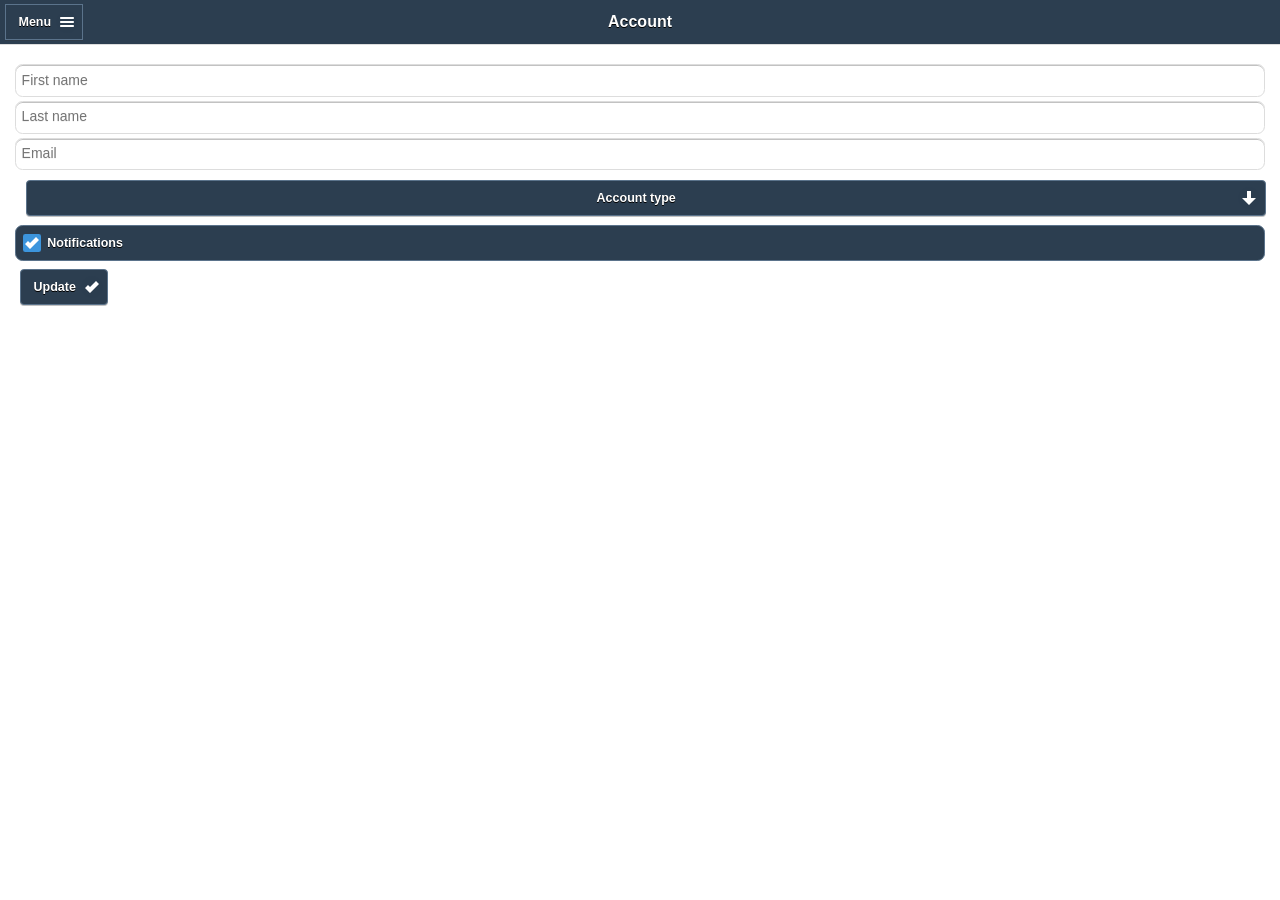
<file: app/Account.html>
<!DOCTYPE html>
<html>
    
    <head>
        <title>
            Account
        </title>
        <meta http-equiv="Content-Type" content="text/html; charset=UTF-8">
        <meta name="format-detection" content="telephone=no">
        <meta name="viewport" content="user-scalable=no, initial-scale=1, maximum-scale=1, minimum-scale=1">
        <meta name="apple-mobile-web-app-capable" content="yes">
        <meta name="apple-mobile-web-app-status-bar-style" content="black-translucent">
        <meta name="msapplication-tap-highlight" content="no">
        <!-- Enable all requests, inline styles, and eval() -->
        <meta http-equiv="Content-Security-Policy" content="default-src * gap://ready data:; style-src 'self' 'unsafe-inline' *; script-src 'self' 'unsafe-inline' 'unsafe-eval' *">
        <link href="../css/theme/jqm/jqm.css" rel="stylesheet" />
        <link href="../css/theme/flat-ui/flat-ui.css" rel="stylesheet" />
        <link href="../libs/jquerymobile/1.4.5/jquery.mobile.structure-1.4.5.css" rel="stylesheet"
        />
        <script type="text/javascript" src="../libs/underscore/underscore.js">
        </script>
        <script type="text/javascript" src="../libs/store/json2.js">
        </script>
        <script type="text/javascript" src="../libs/jquery/jquery-2.1.1.js">
        </script>
        <script type="text/javascript" src="../libs/jquery/jquery-ajaxTransport.js">
        </script>
        <script type="text/javascript">
                    $(document).bind("mobileinit", function()
            {
                if (navigator.userAgent.toLowerCase().indexOf("android") != -1)
                {
                    $.mobile.defaultPageTransition = 'none';
                    $.mobile.defaultDialogTransition = 'none';
                }
                else if (navigator.userAgent.toLowerCase().indexOf("msie") != -1)
                {
                    $.mobile.allowCrossDomainPages = true;
                    $.support.cors = true;
                }
                else if (navigator.userAgent.match(/(iPad|iPhone|iPod)/g))
                {
                    $.mobile.hashListeningEnabled = false;
                }
            });
        </script>
        <script type="text/javascript" src="../libs/jquerymobile/1.4.5/jquery.mobile-1.4.5.js">
        </script>
        <script type="text/javascript" src="../libs/apperyio/mobilebase.js">
        </script>
        <script type="text/javascript" src="../libs/event/customEventHandler.js">
        </script>
        <script type="text/javascript" src="../libs/base/sha1.js">
        </script>
        <script type="text/javascript" src="../libs/base/oauth.js">
        </script>
        <script type="text/javascript" src="../libs/base/contexts.js">
        </script>
        <script type="text/javascript" src="../libs/base/jquery.xml2json.min.js">
        </script>
        <script type="text/javascript" src="../libs/ms_sdk_bundle/client-sdk.js">
        </script>
        <script type="text/javascript" src="https://maps.google.com/maps/api/js">
        </script>
        <script type="text/javascript" src="../libs/jquery-ui-map/jquery.ui.map.full.min.js">
        </script>
        <script type="text/javascript" src="../libs/base/appery.js">
        </script>
        <script type="text/javascript" src="../libs/base/component-manager.js">
        </script>
        <script type="text/javascript" src="../libs/base/mapping-impl.js">
        </script>
        <script type="text/javascript" src="../libs/base/entity-api.js">
        </script>
        <script type="text/javascript" src="../libs/base/login.js">
        </script>
        <script type="text/javascript" src="../libs/base/storage-api.js">
        </script>
        <script type="text/javascript" src="../get_target_platform.js">
        </script>
        <script type="text/javascript" src="../cordova.js">
        </script>
        <link href="../libs/apperyio/mobilebase.css" rel="stylesheet" type="text/css" />
        <script type="text/javascript" src="../js/services/model.js">
        </script>
        <script type="text/javascript" src="../js/services/service.js">
        </script>
    </head>
    
    <body>
        <script language="JavaScript" type="text/javascript">
                
        </script>
        <div data-role="page" style="min-height:480px;" dsid="Account" id="Account" class="type-interior"
        data-theme="a">
            <!-- mobileheader1 -->
            <div data-role="header" data-position="fixed" data-add-back-btn="false" data-back-btn-text="Back"
            data-theme="a" name="mobileheader1" id="Account_mobileheader1" class="Account_mobileheader1">
                <h1 dsid="mobileheader1">
                    Account
                </h1>
                <!-- mobilebutton_11 --><!--
                --><a data-role="button" name="mobilebutton_11" dsid="mobilebutton_11" class="Account_mobilebutton_11 ui-btn-left"
                id="Account_mobilebutton_11" data-corners="false" data-icon="bars" data-iconpos="right"
                x-apple-data-detectors="false" data-inline='true' data-mini='true' data-theme="a"
                tabindex="2">
                Menu
                </a>
            </div>
            <!-- mobilecontainer1 -->
            <div data-role="content" id="Account_mobilecontainer1" name="mobilecontainer1" class="Account_mobilecontainer1 ui-content"
            dsid="mobilecontainer1" data-theme="a">
                <link href="Account.css" rel="stylesheet" type="text/css" />
                <script type="text/javascript" src="Account.js">
                </script>
                <!-- mobileworkarea_10 -->
                <div class="Account_mobileworkarea_10 Account_mobileworkarea_10">
                    <!-- mobiletextinput_25 -->
                    <div data-role="fieldcontain" class="Account_mobiletextinput_25 ">
                        <input type="text" name="mobiletextinput_25" dsid="mobiletextinput_25" value=""
                        placeholder="First name" id="Account_mobiletextinput_25" tabindex="6" multiple data-theme="a"
                        data-mini="true" class="Account_mobiletextinput_25" />
                    </div>
                    <!-- mobiletextinput_27 -->
                    <div data-role="fieldcontain" class="Account_mobiletextinput_27 ">
                        <input type="text" name="mobiletextinput_27" dsid="mobiletextinput_27" value=""
                        placeholder="Last name" id="Account_mobiletextinput_27" tabindex="8" multiple data-theme="a"
                        data-mini="true" class="Account_mobiletextinput_27" />
                    </div>
                    <!-- mobiletextinput_26 -->
                    <div data-role="fieldcontain" class="Account_mobiletextinput_26 ">
                        <input type="email" name="mobiletextinput_26" dsid="mobiletextinput_26" value=""
                        placeholder="Email" id="Account_mobiletextinput_26" tabindex="7" multiple data-theme="a"
                        data-mini="true" class="Account_mobiletextinput_26" />
                    </div>
                    <!-- mobileselectmenu_30 -->
                    <div data-role="fieldcontain" class="Account_mobileselectmenu_30 ">
                        <select name="mobileselectmenu_30" id="Account_mobileselectmenu_30" dsid="mobileselectmenu_30"
                        data-theme="a" data-role="appery_selectmenu" data-inline="false" data-mini="true"
                        data-icon="arrow-d" data-iconpos="right" data-native-menu="true" tabindex="10" appery-class="Account_mobileselectmenu_30">
                            <option id="Account_mobileselectmenu_30-0" value="Type 1" reRender="mobileselectmenu_30"
                            dsid="mobileselectmenu_30-0">
                                Type 1
                            </option>
                            <option id="Account_mobileselectmenu_30-1" value="Type 2" reRender="mobileselectmenu_30"
                            dsid="mobileselectmenu_30-1">
                                Type 2
                            </option>
                            <option id="Account_mobileselectmenu_30-2" value="Type 3" reRender="mobileselectmenu_30"
                            dsid="mobileselectmenu_30-2">
                                Type 3
                            </option>
                            <option id="Account_mobileselectmenu_30-3" value="" reRender="mobileselectmenu_30"
                            dsid="mobileselectmenu_30-3" selected="selected">
                                Account type
                            </option>
                        </select>
                    </div>
                    <div data-role="fieldcontain" class="Account_mobilecheckboxgroup_20" id="Account_mobilecheckboxgroup_20"
                    dsid="mobilecheckboxgroup_20">
                        <fieldset data-role="controlgroup" data-theme="a" data-mini="true" class="">
                            <span dsid="mobilecheckbox_21" class="Account_mobilecheckbox_21" name="mobilecheckbox_21">
                                <input type="checkbox" name="mobilecheckboxgroup_20" id="Account_mobilecheckbox_21"
                                checked="checked" tabindex="5" value="Notifications" />
                                <label id="Account_mobilecheckbox_21_label" for="Account_mobilecheckbox_21">
                                    Notifications
                                </label>
                            </span>
                        </fieldset>
                    </div>
                    <!-- mobilebutton_33 --><!--
                    --><a data-role="button" name="mobilebutton_33" dsid="mobilebutton_33" class="Account_mobilebutton_33"
                    id="Account_mobilebutton_33" data-corners="true" data-icon="check" data-iconpos="right"
                    x-apple-data-detectors="false" data-inline="true" data-mini="true" data-theme="a"
                    tabindex="12">
                    Update
                    </a>
                </div>
            </div>
            <!-- panel_menu -->
            <div data-role="panel" tabindex="-1" data-position="left" data-display="reveal"
            id="Account_panel_menu" class="Account_panel_menu" name="panel_menu" dsid="panel_menu"
            data-theme="a">
                <!-- mobilelist_3 -->
                <ul data-role="listview" id="Account_mobilelist_3" class="Account_mobilelist_3"
                name="mobilelist_3" dsid="mobilelist_3" data-theme="a" data-divider-theme="b" data-count-theme="b"
                style="" data-split-icon="carat-r">
                    <!-- mobilelistitem_4 -->
                    <li class="Account_mobilelistitem_4" data-icon="home">
                        <a id="Account_mobilelistitem_4" name="mobilelistitem_4" dsid="mobilelistitem_4"
                        tabindex="1" class="Account_mobilelistitem_4">
                        <h3>Home</h3>
                        </a>
                    </li>
                    <!-- mobilelistitem_6 -->
                    <li class="Account_mobilelistitem_6" data-icon="shop">
                        <a id="Account_mobilelistitem_6" name="mobilelistitem_6" dsid="mobilelistitem_6"
                        tabindex="1" class="Account_mobilelistitem_6">
                        <h3>Products</h3>
                        </a>
                    </li>
                    <!-- mobilelistitem_8 -->
                    <li class="Account_mobilelistitem_8" data-icon="user">
                        <a id="Account_mobilelistitem_8" name="mobilelistitem_8" dsid="mobilelistitem_8"
                        tabindex="1" class="Account_mobilelistitem_8">
                        <h3>Account</h3>
                        </a>
                    </li>
                </ul>
            </div>
        </div>
    </body>

</html>
</file>
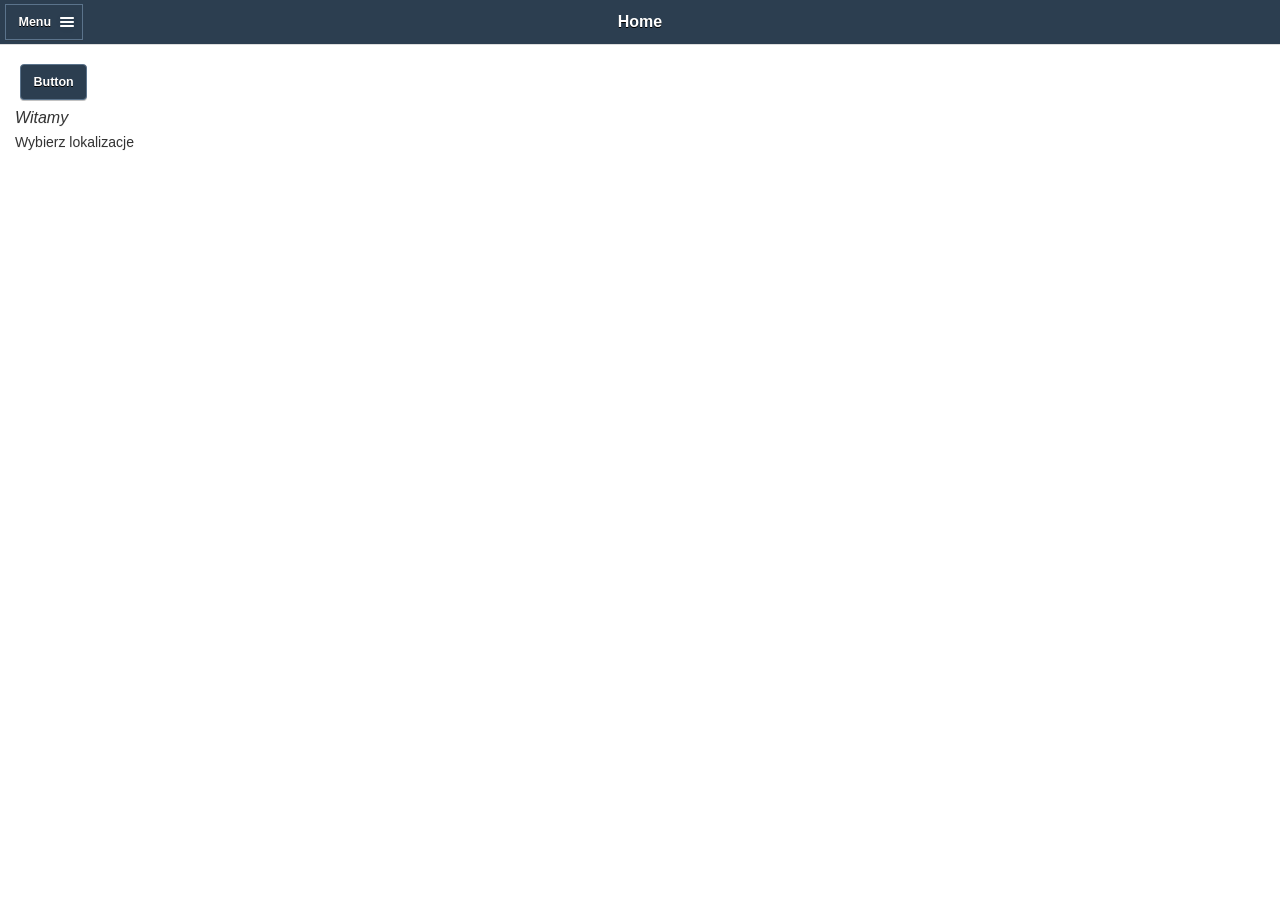
<file: app/Mapa.html>
<!DOCTYPE html>
<html>
    
    <head>
        <title>
            Mapa
        </title>
        <meta http-equiv="Content-Type" content="text/html; charset=UTF-8">
        <meta name="format-detection" content="telephone=no">
        <meta name="viewport" content="user-scalable=no, initial-scale=1, maximum-scale=1, minimum-scale=1">
        <meta name="apple-mobile-web-app-capable" content="yes">
        <meta name="apple-mobile-web-app-status-bar-style" content="black-translucent">
        <meta name="msapplication-tap-highlight" content="no">
        <!-- Enable all requests, inline styles, and eval() -->
        <meta http-equiv="Content-Security-Policy" content="default-src * gap://ready data:; style-src 'self' 'unsafe-inline' *; script-src 'self' 'unsafe-inline' 'unsafe-eval' *">
        <link href="../css/theme/jqm/jqm.css" rel="stylesheet" />
        <link href="../css/theme/flat-ui/flat-ui.css" rel="stylesheet" />
        <link href="../libs/jquerymobile/1.4.5/jquery.mobile.structure-1.4.5.css" rel="stylesheet"
        />
        <script type="text/javascript" src="../libs/underscore/underscore.js">
        </script>
        <script type="text/javascript" src="../libs/store/json2.js">
        </script>
        <script type="text/javascript" src="../libs/jquery/jquery-2.1.1.js">
        </script>
        <script type="text/javascript" src="../libs/jquery/jquery-ajaxTransport.js">
        </script>
        <script type="text/javascript">
                    $(document).bind("mobileinit", function()
            {
                if (navigator.userAgent.toLowerCase().indexOf("android") != -1)
                {
                    $.mobile.defaultPageTransition = 'none';
                    $.mobile.defaultDialogTransition = 'none';
                }
                else if (navigator.userAgent.toLowerCase().indexOf("msie") != -1)
                {
                    $.mobile.allowCrossDomainPages = true;
                    $.support.cors = true;
                }
                else if (navigator.userAgent.match(/(iPad|iPhone|iPod)/g))
                {
                    $.mobile.hashListeningEnabled = false;
                }
            });
        </script>
        <script type="text/javascript" src="../libs/jquerymobile/1.4.5/jquery.mobile-1.4.5.js">
        </script>
        <script type="text/javascript" src="../libs/apperyio/mobilebase.js">
        </script>
        <script type="text/javascript" src="../libs/event/customEventHandler.js">
        </script>
        <script type="text/javascript" src="../libs/base/sha1.js">
        </script>
        <script type="text/javascript" src="../libs/base/oauth.js">
        </script>
        <script type="text/javascript" src="../libs/base/contexts.js">
        </script>
        <script type="text/javascript" src="../libs/base/jquery.xml2json.min.js">
        </script>
        <script type="text/javascript" src="../libs/ms_sdk_bundle/client-sdk.js">
        </script>
        <script type="text/javascript" src="https://maps.google.com/maps/api/js">
        </script>
        <script type="text/javascript" src="../libs/jquery-ui-map/jquery.ui.map.full.min.js">
        </script>
        <script type="text/javascript" src="../libs/base/appery.js">
        </script>
        <script type="text/javascript" src="../libs/base/component-manager.js">
        </script>
        <script type="text/javascript" src="../libs/base/mapping-impl.js">
        </script>
        <script type="text/javascript" src="../libs/base/entity-api.js">
        </script>
        <script type="text/javascript" src="../libs/base/login.js">
        </script>
        <script type="text/javascript" src="../libs/base/storage-api.js">
        </script>
        <script type="text/javascript" src="../get_target_platform.js">
        </script>
        <script type="text/javascript" src="../cordova.js">
        </script>
        <link href="../libs/apperyio/mobilebase.css" rel="stylesheet" type="text/css" />
        <script type="text/javascript" src="../js/services/model.js">
        </script>
        <script type="text/javascript" src="../js/services/service.js">
        </script>
    </head>
    
    <body>
        <script language="JavaScript" type="text/javascript">
                
        </script>
        <div data-role="page" style="min-height:480px;" dsid="Mapa" id="Mapa" class="type-interior"
        data-theme="a">
            <!-- mobileheader1 -->
            <div data-role="header" data-position="fixed" data-add-back-btn="false" data-back-btn-text="Back"
            data-theme="a" name="mobileheader1" id="Mapa_mobileheader1" class="Mapa_mobileheader1">
                <h1 dsid="mobileheader1">
                    Home
                </h1>
                <!-- mobilebutton_11 --><!--
                --><a data-role="button" name="mobilebutton_11" dsid="mobilebutton_11" class="Mapa_mobilebutton_11 ui-btn-left"
                id="Mapa_mobilebutton_11" data-corners="false" data-icon="bars" data-iconpos="right"
                x-apple-data-detectors="false" data-inline='true' data-mini='true' data-theme="a"
                tabindex="2">
                Menu
                </a>
            </div>
            <!-- mobilecontainer1 -->
            <div data-role="content" id="Mapa_mobilecontainer1" name="mobilecontainer1" class="Mapa_mobilecontainer1 ui-content"
            dsid="mobilecontainer1" data-theme="a">
                <link href="Mapa.css" rel="stylesheet" type="text/css" />
                <script type="text/javascript" src="Mapa.js">
                </script>
                <!-- mobileworkarea_10 -->
                <div class="Mapa_mobileworkarea_10 Mapa_mobileworkarea_10">
                    <!-- mobilebutton_20 --><!--
                    --><a data-role="button" name="mobilebutton_20" dsid="mobilebutton_20" class="Mapa_mobilebutton_20"
                    id="Mapa_mobilebutton_20" data-corners="true" data-icon="none" data-iconpos='nowhere'
                    x-apple-data-detectors="false" data-inline="true" data-mini="true" data-theme="a"
                    tabindex="4">
                    Button
                    </a><!--
                    --><!-- mobilelabel_12 -->
                    <div name="mobilelabel_12" id="Mapa_mobilelabel_12" dsid="mobilelabel_12" data-role="appery_label"
                    class="Mapa_mobilelabel_12">
                        Witamy
                    </div>
                    <!-- mobilelabel_13 -->
                    <div name="mobilelabel_13" id="Mapa_mobilelabel_13" dsid="mobilelabel_13" data-role="appery_label"
                    class="Mapa_mobilelabel_13">
                        Wybierz lokalizacje
                    </div>
                    <!-- googlemap_16 -->
                    <div id="Mapa_googlemap_16" dsid="googlemap_16" name="googlemap_16" data-role="appery_googlemap"
                    tiggzitype="object" apperytype="object" class='Mapa_googlemap_16' style='width:100%;'>
                    </div>
                    <ul data-role="listview" id="Mapa_googlemap_16_markers" name="googlemap_16_markers"
                    dsid="googlemap_16_markers" style="display:none">
                        <!-- marker_17 -->
                        <li id="Mapa_marker_17" name="marker_17" dsid="marker_17" tiggzitype="marker" apperytype="marker"
                        rendered="true" latitude="" longitude="" text="Add Components Here" address="San Francisco, CA"
                        show_info="true" style="display:none">
                            <div id="Mapa_marker_17_infoWindow" name="marker_17_infoWindowContent" class='Mapa_marker_17'>
                            </div>
                        </li>
                    </ul>
                    <!-- mobilelabel_18 -->
                    <div name="mobilelabel_18" id="Mapa_mobilelabel_18" dsid="mobilelabel_18" data-role="appery_label"
                    class="Mapa_mobilelabel_18">
                    </div>
                    <!-- mobilelabel_19 -->
                    <div name="mobilelabel_19" id="Mapa_mobilelabel_19" dsid="mobilelabel_19" data-role="appery_label"
                    class="Mapa_mobilelabel_19">
                    </div>
                </div>
            </div>
            <!-- panel_menu -->
            <div data-role="panel" tabindex="-1" data-position="left" data-display="reveal"
            id="Mapa_panel_menu" class="Mapa_panel_menu" name="panel_menu" dsid="panel_menu"
            data-theme="a">
                <!-- mobilelist_3 -->
                <ul data-role="listview" id="Mapa_mobilelist_3" class="Mapa_mobilelist_3" name="mobilelist_3"
                dsid="mobilelist_3" data-theme="a" data-divider-theme="b" data-count-theme="b" style=""
                data-split-icon="carat-r">
                    <!-- mobilelistitem_4 -->
                    <li class="Mapa_mobilelistitem_4" data-icon="home">
                        <a id="Mapa_mobilelistitem_4" name="mobilelistitem_4" dsid="mobilelistitem_4" tabindex="1"
                        class="Mapa_mobilelistitem_4">
                        <h3>Home</h3>
                        </a>
                    </li>
                    <!-- mobilelistitem_6 -->
                    <li class="Mapa_mobilelistitem_6" data-icon="shop">
                        <a id="Mapa_mobilelistitem_6" name="mobilelistitem_6" dsid="mobilelistitem_6" tabindex="1"
                        class="Mapa_mobilelistitem_6">
                        <h3>Products</h3>
                        </a>
                    </li>
                    <!-- mobilelistitem_8 -->
                    <li class="Mapa_mobilelistitem_8" data-icon="user">
                        <a id="Mapa_mobilelistitem_8" name="mobilelistitem_8" dsid="mobilelistitem_8" tabindex="1"
                        class="Mapa_mobilelistitem_8">
                        <h3>Account</h3>
                        </a>
                    </li>
                </ul>
            </div>
        </div>
    </body>

</html>
</file>
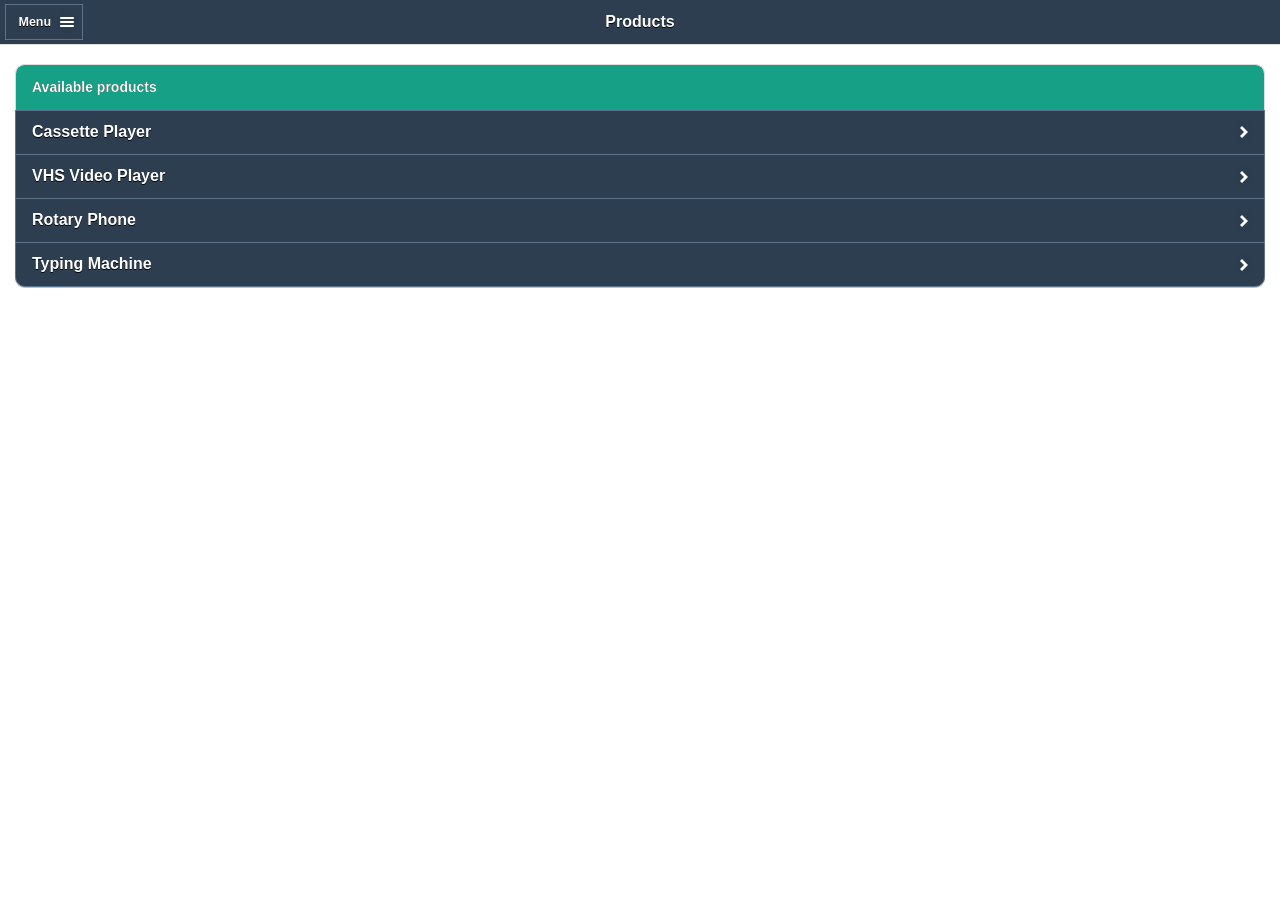
<file: app/Products.html>
<!DOCTYPE html>
<html>
    
    <head>
        <title>
            Products
        </title>
        <meta http-equiv="Content-Type" content="text/html; charset=UTF-8">
        <meta name="format-detection" content="telephone=no">
        <meta name="viewport" content="user-scalable=no, initial-scale=1, maximum-scale=1, minimum-scale=1">
        <meta name="apple-mobile-web-app-capable" content="yes">
        <meta name="apple-mobile-web-app-status-bar-style" content="black-translucent">
        <meta name="msapplication-tap-highlight" content="no">
        <!-- Enable all requests, inline styles, and eval() -->
        <meta http-equiv="Content-Security-Policy" content="default-src * gap://ready data:; style-src 'self' 'unsafe-inline' *; script-src 'self' 'unsafe-inline' 'unsafe-eval' *">
        <link href="../css/theme/jqm/jqm.css" rel="stylesheet" />
        <link href="../css/theme/flat-ui/flat-ui.css" rel="stylesheet" />
        <link href="../libs/jquerymobile/1.4.5/jquery.mobile.structure-1.4.5.css" rel="stylesheet"
        />
        <script type="text/javascript" src="../libs/underscore/underscore.js">
        </script>
        <script type="text/javascript" src="../libs/store/json2.js">
        </script>
        <script type="text/javascript" src="../libs/jquery/jquery-2.1.1.js">
        </script>
        <script type="text/javascript" src="../libs/jquery/jquery-ajaxTransport.js">
        </script>
        <script type="text/javascript">
                    $(document).bind("mobileinit", function()
            {
                if (navigator.userAgent.toLowerCase().indexOf("android") != -1)
                {
                    $.mobile.defaultPageTransition = 'none';
                    $.mobile.defaultDialogTransition = 'none';
                }
                else if (navigator.userAgent.toLowerCase().indexOf("msie") != -1)
                {
                    $.mobile.allowCrossDomainPages = true;
                    $.support.cors = true;
                }
                else if (navigator.userAgent.match(/(iPad|iPhone|iPod)/g))
                {
                    $.mobile.hashListeningEnabled = false;
                }
            });
        </script>
        <script type="text/javascript" src="../libs/jquerymobile/1.4.5/jquery.mobile-1.4.5.js">
        </script>
        <script type="text/javascript" src="../libs/apperyio/mobilebase.js">
        </script>
        <script type="text/javascript" src="../libs/event/customEventHandler.js">
        </script>
        <script type="text/javascript" src="../libs/base/sha1.js">
        </script>
        <script type="text/javascript" src="../libs/base/oauth.js">
        </script>
        <script type="text/javascript" src="../libs/base/contexts.js">
        </script>
        <script type="text/javascript" src="../libs/base/jquery.xml2json.min.js">
        </script>
        <script type="text/javascript" src="../libs/ms_sdk_bundle/client-sdk.js">
        </script>
        <script type="text/javascript" src="https://maps.google.com/maps/api/js">
        </script>
        <script type="text/javascript" src="../libs/jquery-ui-map/jquery.ui.map.full.min.js">
        </script>
        <script type="text/javascript" src="../libs/base/appery.js">
        </script>
        <script type="text/javascript" src="../libs/base/component-manager.js">
        </script>
        <script type="text/javascript" src="../libs/base/mapping-impl.js">
        </script>
        <script type="text/javascript" src="../libs/base/entity-api.js">
        </script>
        <script type="text/javascript" src="../libs/base/login.js">
        </script>
        <script type="text/javascript" src="../libs/base/storage-api.js">
        </script>
        <script type="text/javascript" src="../get_target_platform.js">
        </script>
        <script type="text/javascript" src="../cordova.js">
        </script>
        <link href="../libs/apperyio/mobilebase.css" rel="stylesheet" type="text/css" />
        <script type="text/javascript" src="../js/services/model.js">
        </script>
        <script type="text/javascript" src="../js/services/service.js">
        </script>
    </head>
    
    <body>
        <script language="JavaScript" type="text/javascript">
                
        </script>
        <div data-role="page" style="min-height:480px;" dsid="Products" id="Products" class="type-interior"
        data-theme="a">
            <!-- mobileheader1 -->
            <div data-role="header" data-position="fixed" data-add-back-btn="false" data-back-btn-text="Back"
            data-theme="a" name="mobileheader1" id="Products_mobileheader1" class="Products_mobileheader1">
                <h1 dsid="mobileheader1">
                    Products
                </h1>
                <!-- mobilebutton_11 --><!--
                --><a data-role="button" name="mobilebutton_11" dsid="mobilebutton_11" class="Products_mobilebutton_11 ui-btn-left"
                id="Products_mobilebutton_11" data-corners="false" data-icon="bars" data-iconpos="right"
                x-apple-data-detectors="false" data-inline='true' data-mini='true' data-theme="a"
                tabindex="2">
                Menu
                </a>
            </div>
            <!-- mobilecontainer1 -->
            <div data-role="content" id="Products_mobilecontainer1" name="mobilecontainer1"
            class="Products_mobilecontainer1 ui-content" dsid="mobilecontainer1" data-theme="a">
                <link href="Products.css" rel="stylesheet" type="text/css" />
                <script type="text/javascript" src="Products.js">
                </script>
                <!-- mobileworkarea_10 -->
                <div class="Products_mobileworkarea_10 Products_mobileworkarea_10">
                    <!-- mobilelist_12 -->
                    <ul data-role="listview" id="Products_mobilelist_12" class="Products_mobilelist_12"
                    name="mobilelist_12" dsid="mobilelist_12" data-inset="true" data-theme="a" data-divider-theme="b"
                    data-count-theme="b" style="" data-split-icon="carat-r">
                        <!-- mobilelistitem_13 -->
                        <li id="Products_mobilelistitem_13" data-role="list-divider" name="mobilelistitem_13"
                        dsid="mobilelistitem_13" class="Products_mobilelistitem_13">
                            <h3>
                                Available products
                            </h3>
                        </li>
                        <!-- mobilelistitem_15 -->
                        <li class="Products_mobilelistitem_15" data-icon="carat-r">
                            <a id="Products_mobilelistitem_15" name="mobilelistitem_15" dsid="mobilelistitem_15"
                            tabindex="3" class="Products_mobilelistitem_15">
                            <h3>Cassette Player</h3>
                            </a>
                        </li>
                        <!-- mobilelistitem_17 -->
                        <li class="Products_mobilelistitem_17" data-icon="carat-r">
                            <a id="Products_mobilelistitem_17" name="mobilelistitem_17" dsid="mobilelistitem_17"
                            tabindex="3" class="Products_mobilelistitem_17">
                            <h3>VHS Video Player</h3>
                            </a>
                        </li>
                        <!-- mobilelistitem_19 -->
                        <li class="Products_mobilelistitem_19" data-icon="carat-r">
                            <a id="Products_mobilelistitem_19" name="mobilelistitem_19" dsid="mobilelistitem_19"
                            tabindex="3" class="Products_mobilelistitem_19">
                            <h3>Rotary Phone</h3>
                            </a>
                        </li>
                        <!-- mobilelistitem_21 -->
                        <li class="Products_mobilelistitem_21" data-icon="carat-r">
                            <a id="Products_mobilelistitem_21" name="mobilelistitem_21" dsid="mobilelistitem_21"
                            tabindex="3" class="Products_mobilelistitem_21">
                            <h3>Typing Machine</h3>
                            </a>
                        </li>
                    </ul>
                </div>
            </div>
            <!-- panel_menu -->
            <div data-role="panel" tabindex="-1" data-position="left" data-display="reveal"
            id="Products_panel_menu" class="Products_panel_menu" name="panel_menu" dsid="panel_menu"
            data-theme="a">
                <!-- mobilelist_3 -->
                <ul data-role="listview" id="Products_mobilelist_3" class="Products_mobilelist_3"
                name="mobilelist_3" dsid="mobilelist_3" data-theme="a" data-divider-theme="b" data-count-theme="b"
                style="" data-split-icon="carat-r">
                    <!-- mobilelistitem_4 -->
                    <li class="Products_mobilelistitem_4" data-icon="home">
                        <a id="Products_mobilelistitem_4" name="mobilelistitem_4" dsid="mobilelistitem_4"
                        tabindex="1" class="Products_mobilelistitem_4">
                        <h3>Home</h3>
                        </a>
                    </li>
                    <!-- mobilelistitem_6 -->
                    <li class="Products_mobilelistitem_6" data-icon="shop">
                        <a id="Products_mobilelistitem_6" name="mobilelistitem_6" dsid="mobilelistitem_6"
                        tabindex="1" class="Products_mobilelistitem_6">
                        <h3>Products</h3>
                        </a>
                    </li>
                    <!-- mobilelistitem_8 -->
                    <li class="Products_mobilelistitem_8" data-icon="user">
                        <a id="Products_mobilelistitem_8" name="mobilelistitem_8" dsid="mobilelistitem_8"
                        tabindex="1" class="Products_mobilelistitem_8">
                        <h3>Account</h3>
                        </a>
                    </li>
                </ul>
            </div>
        </div>
    </body>

</html>
</file>
<file: libs/apperyio/mobilebase.css>
body {
    overflow: auto;
}

a {
    outline: none;
    color: black;
    -webkit-touch-callout: none;
}

td {
    vertical-align: top;
}

.ui-field-contain {
    padding: 0;
    border-bottom-width: 0px;
}

.ui-selectmenu {
    z-index: 1001 !important;
}

.ui-btn.ui-btn-right:not(.ui-btn-icon-notext) {
    text-align: right;
}

.ui-btn.ui-btn-left:not(.ui-btn-icon-notext) {
    text-align: left;
}

.ui-mobile-viewport textarea.ui-input-text {
    margin: 0;
}

.ui-mobile-viewport .ui-footer .ui-body {
    clear: none;
}

.ui-mobile-viewport .ui-header div.ui-navbar,
.ui-mobile-viewport .ui-footer div.ui-navbar {
    position: absolute;
    width: 100%;
    bottom: 0px;
}

.ui-field-contain div.ui-input-text,
.ui-field-contain textarea.ui-input-text,
.ui-field-contain div.ui-input-search,
.ui-field-contain div.ui-slider:not(.ui-slider-switch),
.ui-field-contain div.ui-select {
    width: 100%;
    display: block;
    -webkit-box-sizing: border-box;
    -moz-box-sizing: border-box;
    -ms-box-sizing: border-box;
    box-sizing: border-box;
}

/* see ETST-20022 */
.ui-field-contain div.ui-select.ui-btn-inline{
    display: inline-block;
}

/* Listview */

.ui-listview > li a > h3 {
    margin: 0;
}

.ui-listview .ui-li-has-thumb > .ui-btn > img:first-child:not([dsid]) {
    height: 5em;
    width: 5em;
}

ol.ui-listview > li span.ui-li-count {
    margin-top: -.88em;
    text-indent: inherit;
}

/* see ETST-11565 */
li div.ui-li-static-container.ui-btn{
    margin:0;
    overflow: overlay;
    -webkit-border-radius: inherit;
    -moz-border-radius: inherit;
    border-radius: inherit;
    border-bottom-width: 0;
    border-right-width: 0;
    text-align: left;
}

li.ui-last-child div.ui-li-static-container.ui-btn {
    border-bottom-width: 1px;   
    border-bottom-right-radius: 0;   
} 
li.ui-first-child div.ui-li-static-container.ui-btn {
    border-top-right-radius: 0;   
} 

.ui-listview li.ui-li-has-thumb div.ui-li-static-container.ui-btn > img:first-child:not([dsid]){
    position: absolute;
    top: 50%;
    left:0;
    max-width: 5em;
    max-height: 5em;
    margin-top: -2.5em;   
}

.ui-listview li.ui-li-has-icon div.ui-li-static-container.ui-btn > img:first-child:not([dsid]){
    position: absolute;
    top: 50%;
    left:10px;
    max-width: 1em;
    max-height: 1em;
    margin-top: -0.5em;   
}  

.ui-listview > li.ui-li-has-icon img:first-child:not([dsid]) {
    -webkit-border-radius: 0;
    border-radius: 0;
}

.ui-listview .ui-li-has-thumb > img[dsid]:first-child, .ui-listview .ui-li-has-thumb > .ui-btn > img[dsid]:first-child {
    position: static ; 
    max-height: none ; 
    max-width: none ; 
}

.ui-listview a.ui-btn.ul-li-custom-split-button {
    position: absolute;
    top: 0;
    right: 0;
    height: 100%;
    width: 40px;
    margin: 0;
    padding: 0;
    box-sizing: border-box;
    z-index: 2; 
}

.ui-listview a.ui-btn.ul-li-custom-split-button:focus, 
.ui-listview li.ui-btn:focus {
     z-index: 3; 
}

.ui-listview li.ui-btn:after {
    z-index: 4; /*ETST-20410*/
}

.ui-listview li.ui-last-child .ui-btn.ul-li-custom-split-button {
    -moz-border-bottom-right-radius: inherit;
    -webkit-border-bottom-right-radius: inherit;
    border-bottom-right-radius: inherit;
    -moz-border-bottom-left-radius: 0;
    -webkit-border-bottom-left-radius: 0;
    border-bottom-left-radius: 0;
}

.ui-listview li.ui-first-child .ui-btn.ul-li-custom-split-button {
    -moz-border-top-right-radius: inherit;
    -webkit-border-top-right-radius: inherit;
    border-top-right-radius: inherit;
    -moz-border-top-left-radius: 0;
    -webkit-border-top-left-radius: 0;
    border-top-left-radius: 0;
}

.ui-btn-icon-right.ui-icon-none:after{
    display:none;
}

ol.ui-listview li.ui-btn .ui-li-static-container.ui-btn:before {
    display: none;
}
ol.ui-listview > li .ui-li-static-container img:first-child + * {
    display: inherit;
}
ol.ui-listview > li img:first-child + * ~ * {
    text-indent: inherit;
} 
ol.ui-listview > li.ui-li-static h1,
ol.ui-listview > li.ui-li-static h2,
ol.ui-listview > li.ui-li-static h3,
ol.ui-listview > li.ui-li-static h4,
ol.ui-listview > li.ui-li-static h5,
ol.ui-listview > li.ui-li-static h6 {
    display: block;
}

/* ETST-17856 */
ol.ui-listview > li > a > h3 {
    width: 100%;
    text-indent: 2em;
    margin-left: -2em;
}

/* see ETST-7646 */
@media all and (min-width: 28em) {
    .ui-mobile-viewport .ui-field-contain .ui-controlgroup-controls {
        display: block;
        width: auto;
        float: none;
    }
}

/* ETST-7532 */
.ui-icon.ui-icon-none {
    background: none;
    background-image: none;
}

.ui-icon-shadow.ui-icon-none {
    -moz-box-shadow: none;
    -webkit-box-shadow: none;
    box-shadow: none;
}

.tiggzi-mobiletemplate {
    background-color: transparent;
    padding: 0px;
}

/* ETST-10870 */
.ui-header > .ui-btn-left,
.ui-header > .ui-btn-right {
    max-width: 30%;
}

/* ETST-12129 */
.ui-collapsible > .ui-collapsible-content {
    border-top: 1px solid transparent;
    margin-top: -1px;
}

/* ETST-14349 */
.content-secondary .ui-collapsible-content ul[data-role="listview"] {
    border-bottom-left-radius: 0;
    border-bottom-right-radius: 0;
}

.content-secondary .ui-collapsible-content [data-role="listview"] .ui-li.ui-first-child {
    border-top-width: 1px;
}

.content-secondary .ui-scrollview-view > .ui-collapsible {
    margin-top: 0px;
}

.content-secondary .ui-collapsible .hasDatepicker {
    width: 100%;
}

/* ETST-17778 */
.ui-header .ui-btn:not(.ui-input-clear-hidden) {
    display: block;
}

/* ETST-17901 */
.ui-icon-none.ui-btn-icon-left:after,
.ui-icon-none.ui-btn-icon-right:after,
.ui-icon-none.ui-btn-icon-top:after,
.ui-icon-none.ui-btn-icon-bottom:after,
.ui-icon-none.ui-btn-icon-notext:after {
    background-color: transparent;
}

/* ETST-17941 */
.ui-mobile .ui-input-text, .ui-mobile .ui-input-search {
    margin: 0;
}

/* ETST-17802 */
div[data-role="panel"] div.hasDatepicker { 
    width: 100%;
}

/* ETST-19652 */
div.ui-navbar ul.ui-grid-solo li.ui-block-a {
	margin-left: 0;
	margin-right: 0;
}

/* ETST-20351 */
.ui-popup .ui-slider {
	min-width:110px;
}

/* ETST-20352 */
.ui-popup [apperytype="object"]:not([apperyclass="carousel"]){
	min-width: 150px;
}

/* ETST-20172 */
.ui-btn-icon-right.ui-btn-icon-left:after {
	left: auto;
    right: .5625em;
}
.ui-btn-icon-right.ui-btn-icon-left {
    padding-left: 1em;
}

/* ETST-20407 */
.ui-li-static h3.ui-collapsible-heading {
    margin-top: -1px;
    margin-bottom: 0;
    overflow: visible;
}

div[data-role="popup"], .ui-popup-content-wrapper {
    max-width: inherit;
}

/* ETST-20447 */
div[data-role="popup"] > .ui-popup-content-wrapper > div > table{
    table-layout:auto;
}

/* ETST-21103 */
.ui-controlgroup-vertical .ui-controlgroup-controls .cell-wrapper .ui-btn {
    border-bottom-width: 1px;
}

/* We need "html.ui-mobile>body.ui-mobile-viewport" prefix to make selector heavy enough to override casual displays */
html.ui-mobile > body.ui-mobile-viewport [data-appery-tpl='true'] {
    display: none;
}
</file>
<file: app/Account.css>
/* Define default spinner */
.ui-icon-loading {
	background: url("../libs/jquerymobile/1.4.5/images/ajax-loader.gif") repeat scroll 0 0 / 46px 46px transparent!important;
}
/* mobilebutton_11 */
#Account_mobilebutton_11 {

}
.ui-btn.Account_mobilebutton_11 {

}
/* mobilecontainer1 */
.ui-content.Account_mobilecontainer1 {
	padding: 15px 15px 15px 15px;
}
/* mobileworkarea_10*/
.Account_mobileworkarea_10 {
	background-color: transparent;
	padding: 0px;
}
/* mobiletextinput_25 */
.Account_mobiletextinput_25 {
	margin: 4px 0px 4px 0px;
}
/* mobiletextinput_27 */
.Account_mobiletextinput_27 {
	margin: 4px 0px 4px 0px;
}
/* mobiletextinput_26 */
.Account_mobiletextinput_26 {
	margin: 4px 0px 4px 0px;
}
/* mobileselectmenu_30 */
.Account_mobileselectmenu_30 {
	margin: 4px 5px 4px 5px;
}
/* mobilecheckboxgroup_20 */
.Account_mobilecheckboxgroup_20 {
	margin: 4px 0px 4px 0px;
}
/* mobilecheckbox_21 */
.Account_mobilecheckbox_21 {
	-webkit-border-radius: inherit;
	border-radius: inherit;
}
/* mobilebutton_33 */
#Account_mobilebutton_33 {

}
.ui-btn.Account_mobilebutton_33 {
	margin: 4px 5px 4px 5px;
}
/* mobilefooter1 */
.Account_mobilefooter1 {
	min-height:38px;
}
/* panel_menu */
.Account_panel_menu .ui-panel-inner {
	padding: 0px 15px 15px 15px;
}
.Account_panel_menu:focus {
	outline: 0;
}
/* mobilelist_3 */
.ui-page .Account_mobilelist_3 {
	margin: 0px -15px 0px -15px;
}
/* mobilelistitem_4 */
/* mobilelistitembutton_5 */
.Account_mobilelistitembutton_5 {

}
/* mobilelistitem_6 */
/* mobilelistitembutton_7 */
.Account_mobilelistitembutton_7 {

}
/* mobilelistitem_8 */
/* mobilelistitembutton_9 */
.Account_mobilelistitembutton_9 {

}
</file>
<file: app/Mapa.css>
/* Define default spinner */
.ui-icon-loading {
	background: url("../libs/jquerymobile/1.4.5/images/ajax-loader.gif") repeat scroll 0 0 / 46px 46px transparent!important;
}
/* mobilebutton_11 */
#Mapa_mobilebutton_11 {

}
.ui-btn.Mapa_mobilebutton_11 {

}
/* mobilecontainer1 */
.ui-content.Mapa_mobilecontainer1 {
	padding: 15px 15px 15px 15px;
}
/* mobileworkarea_10*/
.Mapa_mobileworkarea_10 {
	background-color: transparent;
	padding: 0px;
}
/* mobilebutton_20 */
#Mapa_mobilebutton_20 {

}
.ui-btn.Mapa_mobilebutton_20 {
	margin: 4px 5px 4px 5px;
}
/* mobilelabel_12 */
.Mapa_mobilelabel_12 {
	text-decoration: none; font-weight: normal; font-style: italic; text-align: left; font-family: Helvetica; font-size: 16px;
	margin: 4px 0px 4px 0px;
	word-wrap: break-word;
	white-space: normal;
}
/* mobilelabel_13 */
.Mapa_mobilelabel_13 {
	text-decoration: none; font-weight: normal; text-align: left; font-family: Helvetica; font-size: 14px;
	margin: 4px 0px 4px 0px;
	word-wrap: break-word;
	white-space: normal;
}
/* googlemap_16 */
.Mapa_googlemap_16 {
	width: 320px; height: 290px;
	margin: 4px 0px 4px 0px;
}
/* marker_17 */
.Mapa_marker_17 {
	text-shadow:none;
	color:black;
	font-family:Arial;
}
/* mobilelabel_18 */
.Mapa_mobilelabel_18 {
	text-decoration: none; font-weight: normal; font-style: italic; text-align: left; font-family: Helvetica; font-size: 16px;
	margin: 4px 0px 4px 0px;
	word-wrap: break-word;
	white-space: normal;
}
/* mobilelabel_19 */
.Mapa_mobilelabel_19 {
	text-decoration: none; font-weight: normal; font-style: italic; text-align: left; font-family: Helvetica; font-size: 16px;
	margin: 4px 0px 4px 0px;
	word-wrap: break-word;
	white-space: normal;
}
/* mobilefooter1 */
.Mapa_mobilefooter1 {
	min-height:38px;
}
/* panel_menu */
.Mapa_panel_menu .ui-panel-inner {
	padding: 0px 15px 15px 15px;
}
.Mapa_panel_menu:focus {
	outline: 0;
}
/* mobilelist_3 */
.ui-page .Mapa_mobilelist_3 {
	margin: 0px -15px 0px -15px;
}
/* mobilelistitem_4 */
/* mobilelistitembutton_5 */
.Mapa_mobilelistitembutton_5 {

}
/* mobilelistitem_6 */
/* mobilelistitembutton_7 */
.Mapa_mobilelistitembutton_7 {

}
/* mobilelistitem_8 */
/* mobilelistitembutton_9 */
.Mapa_mobilelistitembutton_9 {

}
</file>
<file: app/Products.css>
/* Define default spinner */
.ui-icon-loading {
	background: url("../libs/jquerymobile/1.4.5/images/ajax-loader.gif") repeat scroll 0 0 / 46px 46px transparent!important;
}
/* mobilebutton_11 */
#Products_mobilebutton_11 {

}
.ui-btn.Products_mobilebutton_11 {

}
/* mobilecontainer1 */
.ui-content.Products_mobilecontainer1 {
	padding: 15px 15px 15px 15px;
}
/* mobileworkarea_10*/
.Products_mobileworkarea_10 {
	background-color: transparent;
	padding: 0px;
}
/* mobilelist_12 */
.ui-page .Products_mobilelist_12 {
	margin: 4px 0px 0px 0px;
}
/* mobilelistitem_13 */
/* mobilelistitembutton_14 */
.Products_mobilelistitembutton_14 {

}
/* mobilelistitem_15 */
/* mobilelistitembutton_16 */
.Products_mobilelistitembutton_16 {

}
/* mobilelistitem_17 */
/* mobilelistitembutton_18 */
.Products_mobilelistitembutton_18 {

}
/* mobilelistitem_19 */
/* mobilelistitembutton_20 */
.Products_mobilelistitembutton_20 {

}
/* mobilelistitem_21 */
/* mobilelistitembutton_22 */
.Products_mobilelistitembutton_22 {

}
/* mobilefooter1 */
.Products_mobilefooter1 {
	min-height:38px;
}
/* panel_menu */
.Products_panel_menu .ui-panel-inner {
	padding: 0px 15px 15px 15px;
}
.Products_panel_menu:focus {
	outline: 0;
}
/* mobilelist_3 */
.ui-page .Products_mobilelist_3 {
	margin: 0px -15px 0px -15px;
}
/* mobilelistitem_4 */
/* mobilelistitembutton_5 */
.Products_mobilelistitembutton_5 {

}
/* mobilelistitem_6 */
/* mobilelistitembutton_7 */
.Products_mobilelistitembutton_7 {

}
/* mobilelistitem_8 */
/* mobilelistitembutton_9 */
.Products_mobilelistitembutton_9 {

}
</file>
